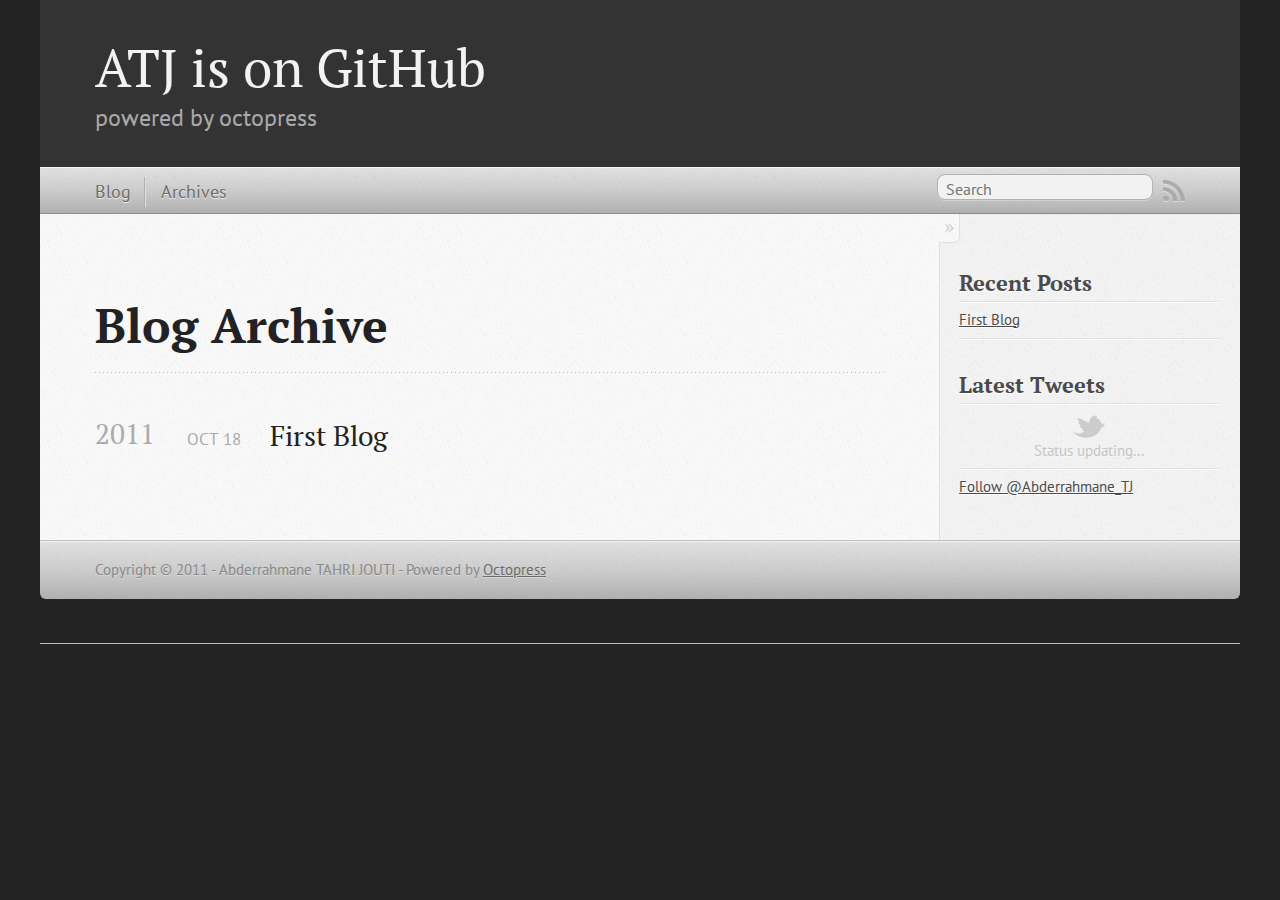
<file: blog/archives/index.html>
<!DOCTYPE html>
<!--[if IEMobile 7 ]><html class="no-js iem7"><![endif]-->
<!--[if lt IE 9]><html class="no-js lte-ie8"><![endif]-->
<!--[if (gt IE 8)|(gt IEMobile 7)|!(IEMobile)|!(IE)]><!--><html class="no-js" lang="en"><!--<![endif]-->
<head>
  <meta charset="utf-8">
  <title>Blog Archive - ATJ is on GitHub</title>
  <meta name="author" content="Abderrahmane TAHRI JOUTI">

  
  <meta name="description" content="        Blog Archive              2011  First BlogOct 18 2011          Recent Posts                    First Blog              Latest Tweets      S...">
  

  <!-- http://t.co/dKP3o1e -->
  <meta name="HandheldFriendly" content="True">
  <meta name="MobileOptimized" content="320">
  <meta name="viewport" content="width=device-width, initial-scale=1">

  
  <link rel="canonical" href="abderrahmane-tj.github.com/blog/archives/">
  <link href="/favicon.png" rel="icon">
  <link href="/stylesheets/screen.css" media="screen, projection" rel="stylesheet" type="text/css">
  <script src="/javascripts/modernizr-2.0.js"></script>
  <script src="/javascripts/ender.js"></script>
  <script src="/javascripts/octopress.js" type="text/javascript"></script>
  <link href="/atom.xml" rel="alternate" title="ATJ is on GitHub" type="application/atom+xml">
  <!--Fonts from Google"s Web font directory at http://google.com/webfonts -->
<link href="http://fonts.googleapis.com/css?family=PT+Serif:regular,italic,bold,bolditalic" rel="stylesheet" type="text/css">
<link href="http://fonts.googleapis.com/css?family=PT+Sans:regular,italic,bold,bolditalic" rel="stylesheet" type="text/css">

  

</head>

<body   >
  <header role="banner"><hgroup>
  <h1><a href="/">ATJ is on GitHub</a></h1>
  
    <h2>powered by octopress</h2>
  
</hgroup>

</header>
  <nav role="navigation"><ul class="subscription" data-subscription="rss">
  <li><a href="/atom.xml" rel="subscribe-rss" title="subscribe via RSS">RSS</a></li>
  
</ul>
<form action="http://google.com/search" method="get">
  <fieldset role="search">
    <input type="hidden" name="q" value="site:abderrahmane-tj.github.com" />
    <input class="search" type="text" name="q" results="0" placeholder="Search"/>
  </fieldset>
</form>
<ul class="main-navigation">
  <li><a href="/">Blog</a></li>
  <li><a href="/blog/archives">Archives</a></li>
</ul>

</nav>
  <div id="main">
    <div id="content">
      <div>
<article role="article">
  
  <header>
    <h1 class="entry-title">Blog Archive</h1>
    
  </header>
  
  <div id="blog-archives">



  
  <h2>2011</h2>

<article>
  
<h1><a href="/blog/2011/10/18/first-blog/">First Blog</a></h1>
<time datetime="2011-10-18T02:12:00+00:00" pubdate><span class='month'>Oct</span> <span class='day'>18</span> <span class='year'>2011</span></time>


</article>

</div>

  
</article>

</div>

<aside class="sidebar">
  
    <section>
  <h1>Recent Posts</h1>
  <ul id="recent_posts">
    
      <li class="post">
        <a href="/blog/2011/10/18/first-blog/">First Blog</a>
      </li>
    
  </ul>
</section>


<section>
  <h1>Latest Tweets</h1>
  <ul id="tweets">
    <li class="loading">Status updating...</li>
  </ul>
  <script type="text/javascript">
    $.domReady(function(){
      getTwitterFeed("Abderrahmane_TJ", 4, false);
    });
  </script>
  <script src="/javascripts/twitter.js" type="text/javascript"> </script>
  
    <a href="http://twitter.com/Abderrahmane_TJ" class="twitter-follow-button" data-width="208px" data-show-count="false">Follow @Abderrahmane_TJ</a>
  
</section>





  
</aside>


    </div>
  </div>
  <footer role="contentinfo"><p>
  Copyright &copy; 2011 - Abderrahmane TAHRI JOUTI -
  <span class="credit">Powered by <a href="http://octopress.org">Octopress</a></span>
</p>

</footer>
  


<div id="fb-root"></div>
<script>(function(d, s, id) {
  var js, fjs = d.getElementsByTagName(s)[0];
  if (d.getElementById(id)) {return;}
  js = d.createElement(s); js.id = id;
  js.src = "//connect.facebook.net/en_US/all.js#appId=212934732101925&xfbml=1";
  fjs.parentNode.insertBefore(js, fjs);
}(document, 'script', 'facebook-jssdk'));</script>




  <script type="text/javascript">
    (function(){
      var twitterWidgets = document.createElement('script');
      twitterWidgets.type = 'text/javascript';
      twitterWidgets.async = true;
      twitterWidgets.src = 'http://platform.twitter.com/widgets.js';
      document.getElementsByTagName('head')[0].appendChild(twitterWidgets);
    })();
  </script>





</body>
</html>
</file>
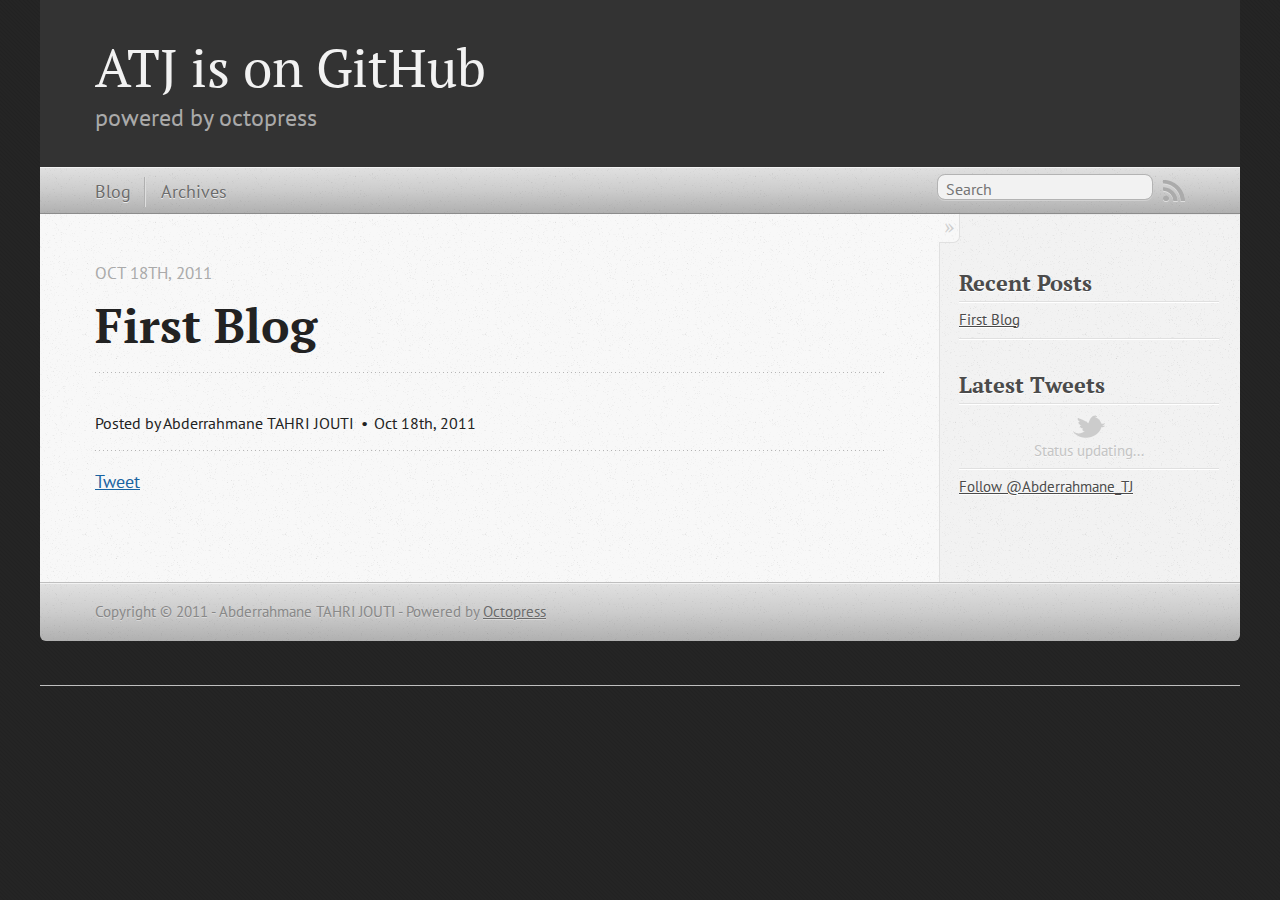
<file: blog/2011/10/18/first-blog/index.html>
<!DOCTYPE html>
<!--[if IEMobile 7 ]><html class="no-js iem7"><![endif]-->
<!--[if lt IE 9]><html class="no-js lte-ie8"><![endif]-->
<!--[if (gt IE 8)|(gt IEMobile 7)|!(IEMobile)|!(IE)]><!--><html class="no-js" lang="en"><!--<![endif]-->
<head>
  <meta charset="utf-8">
  <title>First Blog - ATJ is on GitHub</title>
  <meta name="author" content="Abderrahmane TAHRI JOUTI">

  
  <meta name="description" content="">
  

  <!-- http://t.co/dKP3o1e -->
  <meta name="HandheldFriendly" content="True">
  <meta name="MobileOptimized" content="320">
  <meta name="viewport" content="width=device-width, initial-scale=1">

  
  <link rel="canonical" href="abderrahmane-tj.github.com/blog/2011/10/18/first-blog/">
  <link href="/favicon.png" rel="icon">
  <link href="/stylesheets/screen.css" media="screen, projection" rel="stylesheet" type="text/css">
  <script src="/javascripts/modernizr-2.0.js"></script>
  <script src="/javascripts/ender.js"></script>
  <script src="/javascripts/octopress.js" type="text/javascript"></script>
  <link href="/atom.xml" rel="alternate" title="ATJ is on GitHub" type="application/atom+xml">
  <!--Fonts from Google"s Web font directory at http://google.com/webfonts -->
<link href="http://fonts.googleapis.com/css?family=PT+Serif:regular,italic,bold,bolditalic" rel="stylesheet" type="text/css">
<link href="http://fonts.googleapis.com/css?family=PT+Sans:regular,italic,bold,bolditalic" rel="stylesheet" type="text/css">

  

</head>

<body   >
  <header role="banner"><hgroup>
  <h1><a href="/">ATJ is on GitHub</a></h1>
  
    <h2>powered by octopress</h2>
  
</hgroup>

</header>
  <nav role="navigation"><ul class="subscription" data-subscription="rss">
  <li><a href="/atom.xml" rel="subscribe-rss" title="subscribe via RSS">RSS</a></li>
  
</ul>
<form action="http://google.com/search" method="get">
  <fieldset role="search">
    <input type="hidden" name="q" value="site:abderrahmane-tj.github.com" />
    <input class="search" type="text" name="q" results="0" placeholder="Search"/>
  </fieldset>
</form>
<ul class="main-navigation">
  <li><a href="/">Blog</a></li>
  <li><a href="/blog/archives">Archives</a></li>
</ul>

</nav>
  <div id="main">
    <div id="content">
      <div>
<article class="hentry" role="article">
  
  <header>
    
      <h1 class="entry-title">First Blog</h1>
    
    
      <p class="meta">
        





  



<time datetime="2011-10-18T02:12:00+00:00" pubdate  data-updated="true" >Oct 18<span>th</span>, 2011</time>
        
      </p>
    
  </header>


<div class="entry-content">
</div>


  <footer>
    <p class="meta">
      
  

<span class="byline author vcard">Posted by <span class="fn">Abderrahmane TAHRI JOUTI</span></span>

      





  



<time datetime="2011-10-18T02:12:00+00:00" pubdate  data-updated="true" >Oct 18<span>th</span>, 2011</time>
      


    </p>
    
      <div class="sharing">
  
  <a href="http://twitter.com/share" class="twitter-share-button" data-url="abderrahmane-tj.github.com/blog/2011/10/18/first-blog/" data-via="Abderrahmane_TJ" data-counturl="abderrahmane-tj.github.com/blog/2011/10/18/first-blog/" >Tweet</a>
  
  
  
</div>

    
    <p class="meta">
      
      
    </p>
  </footer>
</article>

</div>

<aside class="sidebar">
  
    <section>
  <h1>Recent Posts</h1>
  <ul id="recent_posts">
    
      <li class="post">
        <a href="/blog/2011/10/18/first-blog/">First Blog</a>
      </li>
    
  </ul>
</section>


<section>
  <h1>Latest Tweets</h1>
  <ul id="tweets">
    <li class="loading">Status updating...</li>
  </ul>
  <script type="text/javascript">
    $.domReady(function(){
      getTwitterFeed("Abderrahmane_TJ", 4, false);
    });
  </script>
  <script src="/javascripts/twitter.js" type="text/javascript"> </script>
  
    <a href="http://twitter.com/Abderrahmane_TJ" class="twitter-follow-button" data-width="208px" data-show-count="false">Follow @Abderrahmane_TJ</a>
  
</section>





  
</aside>


    </div>
  </div>
  <footer role="contentinfo"><p>
  Copyright &copy; 2011 - Abderrahmane TAHRI JOUTI -
  <span class="credit">Powered by <a href="http://octopress.org">Octopress</a></span>
</p>

</footer>
  


<div id="fb-root"></div>
<script>(function(d, s, id) {
  var js, fjs = d.getElementsByTagName(s)[0];
  if (d.getElementById(id)) {return;}
  js = d.createElement(s); js.id = id;
  js.src = "//connect.facebook.net/en_US/all.js#appId=212934732101925&xfbml=1";
  fjs.parentNode.insertBefore(js, fjs);
}(document, 'script', 'facebook-jssdk'));</script>




  <script type="text/javascript">
    (function(){
      var twitterWidgets = document.createElement('script');
      twitterWidgets.type = 'text/javascript';
      twitterWidgets.async = true;
      twitterWidgets.src = 'http://platform.twitter.com/widgets.js';
      document.getElementsByTagName('head')[0].appendChild(twitterWidgets);
    })();
  </script>





</body>
</html>
</file>
<file: stylesheets/screen.css>
html,body,div,span,applet,object,iframe,h1,h2,h3,h4,h5,h6,p,blockquote,pre,a,abbr,acronym,address,big,cite,code,del,dfn,em,img,ins,kbd,q,s,samp,small,strike,strong,sub,sup,tt,var,b,u,i,center,dl,dt,dd,ol,ul,li,fieldset,form,label,legend,table,caption,tbody,tfoot,thead,tr,th,td,article,aside,canvas,details,embed,figure,figcaption,footer,header,hgroup,menu,nav,output,ruby,section,summary,time,mark,audio,video{margin:0;padding:0;border:0;font-size:100%;font:inherit;vertical-align:baseline}body{line-height:1}ol,ul{list-style:none}table{border-collapse:collapse;border-spacing:0}caption,th,td{text-align:left;font-weight:normal;vertical-align:middle}q,blockquote{quotes:none}q:before,q:after,blockquote:before,blockquote:after{content:"";content:none}a img{border:none}article,aside,details,figcaption,figure,footer,header,hgroup,menu,nav,section,summary{display:block}article,aside,details,figcaption,figure,footer,header,hgroup,menu,nav,section,summary{display:block}a{color:#1863a1}a:visited{color:#751590}a:focus{color:#0181eb}a:hover{color:#0181eb}a:active{color:#01579f}aside.sidebar a{color:#1863a1}aside.sidebar a:focus{color:#0181eb}aside.sidebar a:hover{color:#0181eb}aside.sidebar a:active{color:#01579f}a{-moz-transition:color 0.3s;-webkit-transition:color 0.3s;-o-transition:color 0.3s;transition:color 0.3s}html{background:#252525 url('/images/line-tile.png?1318903163') top left}body > div{background:#f2f2f2 url('/images/noise.png?1318903163') top left;border-bottom:1px solid #bfbfbf}body > div > div{background:#f8f8f8 url('/images/noise.png?1318903163') top left;border-right:1px solid #e0e0e0}.heading,body > header h1,h1,h2,h3,h4,h5,h6{font-family:"PT Serif", "Georgia", "Helvetica Neue", Arial, sans-serif}.sans,body > header h2,body > nav form .search,body > nav a,article header p.meta,article > footer,#content .blog-index footer,html .gist .gist-file .gist-meta,#blog-archives a.category,#blog-archives time,aside.sidebar section,body > footer{font-family:"PT Sans", "Helvetica Neue", Arial, sans-serif}.serif,body,#content .blog-index a[rel=full-article]{font-family:"PT Serif", Georgia, Times, "Times New Roman", serif}.mono,pre,code,tt,p code,li code{font-family:Menlo, Monaco, "Andale Mono", "lucida console", "Courier New", monospace}body > header h1{font-size:2.2em;font-weight:normal;line-height:1.2em;margin-bottom:0.6667em}body{line-height:1.5em;color:#222}h1{font-size:2.2em;line-height:1.2em}@media only screen and (min-width: 992px){body{font-size:1.15em}h1{font-size:2.6em;line-height:1.2em}}h1,h2,h3,h4,h5,h6{text-rendering:optimizelegibility;margin-bottom:1em;font-weight:bold}h2,section h1{font-size:1.5em}h3,section h2,section section h1{font-size:1.3em}h4,section h3,section section h2,section section section h1{font-size:1em}h5,section h4,section section h3{font-size:.9em}h6,section h5,section section h4,section section section h3{font-size:.8em}p,blockquote,ul,ol{margin-bottom:1.5em}ul{list-style-type:disc}ul ul{list-style-type:circle}ul ul ul{list-style-type:square}ol{list-style-type:decimal}ol ol{list-style-type:lower-alpha}ol ol ol{list-style-type:lower-roman}ul,ul ul,ul ol,ol,ol ul,ol ol{margin-left:1.3em}strong{font-weight:bold}em{font-style:italic}sup,sub{font-size:0.8em;position:relative;display:inline-block}sup{top:-0.5em}sub{bottom:-0.5em}q{font-style:italic}q:before{content:"\201C"}q:after{content:"\201D"}em,dfn{font-style:italic}strong,dfn{font-weight:bold}del,s{text-decoration:line-through}abbr,acronym{border-bottom:1px dotted;cursor:help}sub,sup{line-height:0}hr{margin-bottom:0.2em}small{font-size:.8em}big{font-size:1.2em}blockquote{font-style:italic;position:relative;font-size:1.2em;line-height:1.5em;padding-left:1em;border-left:4px solid rgba(170,170,170,0.5)}blockquote cite{font-style:italic}blockquote cite a{color:#aaa !important;word-wrap:break-word}blockquote cite:before{content:'\2014';padding-right:.3em;padding-left:.3em;color:#aaa}@media only screen and (min-width: 992px){blockquote{padding-left:1.5em;border-left-width:4px}}.pullquote-right:before,.pullquote-left:before{padding:0;border:none;content:attr(data-pullquote);float:right;width:45%;margin:.5em 0 1em 1.5em;position:relative;top:7px;font-size:1.4em;line-height:1.45em}.pullquote-left:before{float:left;margin:.5em 1.5em 1em 0}.force-wrap,article a,aside.sidebar a{white-space:-moz-pre-wrap;white-space:-pre-wrap;white-space:-o-pre-wrap;white-space:pre-wrap;word-wrap:break-word}.group,body > header,body > nav,body > footer,body #content > article,body #content > div > article,body #content > div > section,body div.pagination,aside.sidebar,#main,#content,.collapse-sidebar aside.sidebar{*zoom:1}.group:after,body > header:after,body > nav:after,body > footer:after,body #content > article:after,body #content > div > article:after,body #content > div > section:after,body div.pagination:after,aside.sidebar:after,#main:after,#content:after,.collapse-sidebar aside.sidebar:after{content:"";display:table;clear:both}body{-webkit-text-size-adjust:none;max-width:1200px;position:relative;margin:0 auto}body > header,body > nav,body > footer,body #content > article,body #content > div > article,body #content > div > section{padding-left:18px;padding-right:18px}@media only screen and (min-width: 480px){body > header,body > nav,body > footer,body #content > article,body #content > div > article,body #content > div > section{padding-left:25px;padding-right:25px}}@media only screen and (min-width: 768px){body > header,body > nav,body > footer,body #content > article,body #content > div > article,body #content > div > section{padding-left:35px;padding-right:35px}}@media only screen and (min-width: 992px){body > header,body > nav,body > footer,body #content > article,body #content > div > article,body #content > div > section{padding-left:55px;padding-right:55px}}body div.pagination{margin-left:18px;margin-right:18px}@media only screen and (min-width: 480px){body div.pagination{margin-left:25px;margin-right:25px}}@media only screen and (min-width: 768px){body div.pagination{margin-left:35px;margin-right:35px}}@media only screen and (min-width: 992px){body div.pagination{margin-left:55px;margin-right:55px}}body > header{font-size:1em;padding-top:1.5em;padding-bottom:1.5em}#content > div,#content > article{width:100%}aside.sidebar{float:none;padding:0 18px 1px;background-color:#f7f7f7;border-top:1px solid #e0e0e0}.flex-content,article img,article video,article .flash-video,aside.sidebar img{max-width:100%;height:auto}.basic-alignment.left,article img.left,article video.left,article .left.flash-video,aside.sidebar img.left{float:left;margin-right:1.5em}.basic-alignment.right,article img.right,article video.right,article .right.flash-video,aside.sidebar img.right{float:right;margin-left:1.5em}.basic-alignment.center,article img.center,article video.center,article .center.flash-video,aside.sidebar img.center{display:block;margin:0 auto 1.5em}.basic-alignment.left,article img.left,article video.left,article .left.flash-video,aside.sidebar img.left,.basic-alignment.right,article img.right,article video.right,article .right.flash-video,aside.sidebar img.right{margin-bottom:.8em}.toggle-sidebar,.no-sidebar .toggle-sidebar{display:none}@media only screen and (min-width: 750px){body.sidebar-footer aside.sidebar{float:none;width:auto;clear:left;margin:0;padding:0 35px 1px;background-color:#f7f7f7;border-top:1px solid #eaeaea}body.sidebar-footer aside.sidebar section.odd,body.sidebar-footer aside.sidebar section.even{float:left;width:48%}body.sidebar-footer aside.sidebar section.odd{margin-left:0}body.sidebar-footer aside.sidebar section.even{margin-left:4%}body.sidebar-footer aside.sidebar.thirds section{width:30%;margin-left:5%}body.sidebar-footer aside.sidebar.thirds section.first{margin-left:0;clear:both}}body.sidebar-footer #content{margin-right:0px}body.sidebar-footer .toggle-sidebar{display:none}@media only screen and (min-width: 550px){body > header{font-size:1em}}@media only screen and (min-width: 750px){aside.sidebar{float:none;width:auto;clear:left;margin:0;padding:0 35px 1px;background-color:#f7f7f7;border-top:1px solid #eaeaea}aside.sidebar section.odd,aside.sidebar section.even{float:left;width:48%}aside.sidebar section.odd{margin-left:0}aside.sidebar section.even{margin-left:4%}aside.sidebar.thirds section{width:30%;margin-left:5%}aside.sidebar.thirds section.first{margin-left:0;clear:both}}@media only screen and (min-width: 768px){body{-webkit-text-size-adjust:auto}body > header{font-size:1.2em}#main{padding:0;margin:0 auto}#content{margin-right:240px;position:relative}.no-sidebar #content{margin-right:0;border-right:0}.collapse-sidebar #content{margin-right:20px}#content > div,#content > article{padding-top:17.5px;padding-bottom:17.5px;float:left}aside.sidebar{width:210px;padding:0 15px 15px;background:none;clear:none;float:left;margin:0 -100% 0 0}aside.sidebar section{width:auto;margin-left:0}aside.sidebar section.odd,aside.sidebar section.even{float:none;width:auto;margin-left:0}.collapse-sidebar aside.sidebar{float:none;width:auto;clear:left;margin:0;padding:0 35px 1px;background-color:#f7f7f7;border-top:1px solid #eaeaea}.collapse-sidebar aside.sidebar section.odd,.collapse-sidebar aside.sidebar section.even{float:left;width:48%}.collapse-sidebar aside.sidebar section.odd{margin-left:0}.collapse-sidebar aside.sidebar section.even{margin-left:4%}.collapse-sidebar aside.sidebar.thirds section{width:30%;margin-left:5%}.collapse-sidebar aside.sidebar.thirds section.first{margin-left:0;clear:both}}@media only screen and (min-width: 992px){body > header{font-size:1.3em}#content{margin-right:300px}#content > div,#content > article{padding-top:27.5px;padding-bottom:27.5px}aside.sidebar{width:260px;padding:1.2em 20px 20px}.collapse-sidebar aside.sidebar{padding-left:55px;padding-right:55px}}@media only screen and (min-width: 768px){ul,ol{margin-left:0}}body > header{background:#333}body > header h1{display:inline-block;margin:0}body > header h1 a,body > header h1 a:visited,body > header h1 a:hover{color:#f2f2f2;text-decoration:none}body > header h2{margin:.2em 0 0;font-size:1em;color:#aaa;font-weight:normal}body > nav{position:relative;background-color:#ccc;background:url('/images/noise.png?1318903163'),-webkit-gradient(linear, 50% 0%, 50% 100%, color-stop(0%, #e0e0e0), color-stop(50%, #cccccc), color-stop(100%, #b0b0b0));background:url('/images/noise.png?1318903163'),-webkit-linear-gradient(#e0e0e0,#cccccc,#b0b0b0);background:url('/images/noise.png?1318903163'),-moz-linear-gradient(#e0e0e0,#cccccc,#b0b0b0);background:url('/images/noise.png?1318903163'),-o-linear-gradient(#e0e0e0,#cccccc,#b0b0b0);background:url('/images/noise.png?1318903163'),-ms-linear-gradient(#e0e0e0,#cccccc,#b0b0b0);background:url('/images/noise.png?1318903163'),linear-gradient(#e0e0e0,#cccccc,#b0b0b0);border-top:1px solid #f2f2f2;border-bottom:1px solid #8c8c8c;padding-top:.35em;padding-bottom:.35em}body > nav form{-moz-background-clip:padding;-webkit-background-clip:padding;-o-background-clip:padding-box;-ms-background-clip:padding-box;-khtml-background-clip:padding-box;background-clip:padding-box;margin:0;padding:0}body > nav form .search{padding:.3em .5em 0;font-size:.85em;line-height:1.1em;width:95%;-moz-border-radius:0.5em;-webkit-border-radius:0.5em;-o-border-radius:0.5em;-ms-border-radius:0.5em;-khtml-border-radius:0.5em;border-radius:0.5em;-moz-background-clip:padding;-webkit-background-clip:padding;-o-background-clip:padding-box;-ms-background-clip:padding-box;-khtml-background-clip:padding-box;background-clip:padding-box;-moz-box-shadow:#d1d1d1 0 1px;-webkit-box-shadow:#d1d1d1 0 1px;-o-box-shadow:#d1d1d1 0 1px;box-shadow:#d1d1d1 0 1px;background-color:#f2f2f2;border:1px solid #b3b3b3;color:#888}body > nav form .search:focus{color:#444;border-color:#80b1df;-moz-box-shadow:#80b1df 0 0 4px,#80b1df 0 0 3px inset;-webkit-box-shadow:#80b1df 0 0 4px,#80b1df 0 0 3px inset;-o-box-shadow:#80b1df 0 0 4px,#80b1df 0 0 3px inset;box-shadow:#80b1df 0 0 4px,#80b1df 0 0 3px inset;background-color:#fff;outline:none}body > nav fieldset[role=search]{float:right;width:48%}body > nav fieldset.mobile-nav{float:left;width:48%}body > nav fieldset.mobile-nav select{width:100%;font-size:.8em;border:1px solid #888}body > nav ul{display:none}@media only screen and (min-width: 550px){body > nav{font-size:.9em}body > nav ul{margin:0;padding:0;border:0;overflow:hidden;*zoom:1;float:left;display:block;padding-top:.15em}body > nav ul li{list-style-image:none;list-style-type:none;margin-left:0px;white-space:nowrap;display:inline;float:left;padding-left:0;padding-right:0}body > nav ul li:first-child,body > nav ul li.first{padding-left:0}body > nav ul li:last-child{padding-right:0}body > nav ul li.last{padding-right:0}body > nav ul.subscription{margin-left:.8em;float:right}body > nav ul.subscription li:last-child a{padding-right:0}body > nav ul li{margin:0}body > nav a{color:#6b6b6b;text-shadow:#ebebeb 0 1px;float:left;text-decoration:none;font-size:1.1em;padding:.1em 0;line-height:1.5em}body > nav a:visited{color:#6b6b6b}body > nav a:hover{color:#2b2b2b}body > nav li + li{border-left:1px solid #b0b0b0;margin-left:.8em}body > nav li + li a{padding-left:.8em;border-left:1px solid #dedede}body > nav form{float:right;text-align:left;padding-left:.8em;width:175px}body > nav form .search{width:93%;font-size:.95em;line-height:1.2em}body > nav ul[data-subscription$=email] + form{width:97px}body > nav ul[data-subscription$=email] + form .search{width:91%}body > nav fieldset.mobile-nav{display:none}body > nav fieldset[role=search]{width:99%}}@media only screen and (min-width: 992px){body > nav form{width:215px}body > nav ul[data-subscription$=email] + form{width:147px}}.no-placeholder body > nav .search{background:#f2f2f2 url('/images/search.png?1318903163') 0.3em 0.25em no-repeat;text-indent:1.3em}@media only screen and (min-width: 550px){.maskImage body > nav ul[data-subscription$=email] + form{width:123px}}@media only screen and (min-width: 992px){.maskImage body > nav ul[data-subscription$=email] + form{width:173px}}.maskImage ul.subscription{position:relative;top:.2em}.maskImage ul.subscription li,.maskImage ul.subscription a{border:0;padding:0}.maskImage a[rel=subscribe-rss]{position:relative;top:0px;text-indent:-999999em;background-color:#dedede;border:0;padding:0}.maskImage a[rel=subscribe-rss],.maskImage a[rel=subscribe-rss]:after{-moz-mask-image:url('/images/rss.png?1318903163');-webkit-mask-image:url('/images/rss.png?1318903163');-o-mask-image:url('/images/rss.png?1318903163');-ms-mask-image:url('/images/rss.png?1318903163');-khtml-mask-image:url('/images/rss.png?1318903163');mask-image:url('/images/rss.png?1318903163');-moz-mask-repeat:no-repeat;-webkit-mask-repeat:no-repeat;-o-mask-repeat:no-repeat;-ms-mask-repeat:no-repeat;-khtml-mask-repeat:no-repeat;mask-repeat:no-repeat;width:22px;height:22px}.maskImage a[rel=subscribe-rss]:after{content:"";position:absolute;top:-1px;left:0;background-color:#ababab}.maskImage a[rel=subscribe-rss]:hover:after{background-color:#9e9e9e}.maskImage a[rel=subscribe-email]{position:relative;top:0px;text-indent:-999999em;background-color:#dedede;border:0;padding:0}.maskImage a[rel=subscribe-email],.maskImage a[rel=subscribe-email]:after{-moz-mask-image:url('/images/email.png?1318903163');-webkit-mask-image:url('/images/email.png?1318903163');-o-mask-image:url('/images/email.png?1318903163');-ms-mask-image:url('/images/email.png?1318903163');-khtml-mask-image:url('/images/email.png?1318903163');mask-image:url('/images/email.png?1318903163');-moz-mask-repeat:no-repeat;-webkit-mask-repeat:no-repeat;-o-mask-repeat:no-repeat;-ms-mask-repeat:no-repeat;-khtml-mask-repeat:no-repeat;mask-repeat:no-repeat;width:28px;height:22px}.maskImage a[rel=subscribe-email]:after{content:"";position:absolute;top:-1px;left:0;background-color:#ababab}.maskImage a[rel=subscribe-email]:hover:after{background-color:#9e9e9e}article{overflow:hidden;padding-top:1em}article header{position:relative;padding-top:2em;padding-bottom:1em;margin-bottom:1em;background:url('[data-uri]') bottom left repeat-x}article header h1{margin:0}article header h1 a{text-decoration:none}article header h1 a:hover{text-decoration:underline}article header p{font-size:.9em;color:#aaa;margin:0}article header p.meta{text-transform:uppercase;position:absolute;top:0}@media only screen and (min-width: 768px){article header{margin-bottom:1.5em;padding-bottom:1em;background:url('[data-uri]') bottom left repeat-x}}article h2{padding-top:0.8em;background:url('[data-uri]') top left repeat-x}.entry-content article h2:first-child,article header + h2{padding-top:0}article h2:first-child,article header + h2{background:none}article .feature{padding-top:.5em;margin-bottom:1em;padding-bottom:1em;background:url('[data-uri]') bottom left repeat-x;font-size:2.0em;font-style:italic;line-height:1.3em}article img,article video,article .flash-video{-moz-border-radius:0.3em;-webkit-border-radius:0.3em;-o-border-radius:0.3em;-ms-border-radius:0.3em;-khtml-border-radius:0.3em;border-radius:0.3em;-moz-box-shadow:rgba(0,0,0,0.15) 0 1px 4px;-webkit-box-shadow:rgba(0,0,0,0.15) 0 1px 4px;-o-box-shadow:rgba(0,0,0,0.15) 0 1px 4px;box-shadow:rgba(0,0,0,0.15) 0 1px 4px;-moz-box-sizing:border-box;-webkit-box-sizing:border-box;-ms-box-sizing:border-box;box-sizing:border-box;border:white 0.5em solid}article video,article .flash-video{margin:0 auto 1.5em}article video{display:block;width:100%}article .flash-video > div{position:relative;display:block;padding-bottom:56.25%;padding-top:1px;height:0;overflow:hidden}article .flash-video > div iframe,article .flash-video > div object,article .flash-video > div embed{position:absolute;top:0;left:0;width:100%;height:100%}article > footer{padding-bottom:2.5em;margin-top:2em}article > footer p.meta{margin-bottom:.8em;font-size:.85em;clear:both;overflow:hidden}.blog-index article + article{background:url('[data-uri]') top left repeat-x}#content .blog-index{padding-top:0;padding-bottom:0}#content .blog-index article{padding-top:2em}#content .blog-index article header{background:none;padding-bottom:0}#content .blog-index article h1{font-size:2.2em}#content .blog-index article h1 a{color:inherit}#content .blog-index article h1 a:hover{color:#0181eb}#content .blog-index a[rel=full-article]{background:#ebebeb;display:inline-block;padding:.4em .8em;margin-right:.5em;text-decoration:none;color:#666;-moz-transition:background-color 0.5s;-webkit-transition:background-color 0.5s;-o-transition:background-color 0.5s;transition:background-color 0.5s}#content .blog-index a[rel=full-article]:hover{background:#0181eb;text-shadow:none;color:#f8f8f8}#content .blog-index footer{margin-top:1em}.separator,article > footer .byline + time:before,article > footer time + time:before,article > footer .comments:before,article > footer .byline ~ .categories:before{content:"\2022 ";padding:0 .4em 0 .2em;display:inline-block}#content div.pagination{text-align:center;font-size:.95em;position:relative;background:url('[data-uri]') top left repeat-x;padding-top:1.5em;padding-bottom:1.5em}#content div.pagination a{text-decoration:none;color:#aaa}#content div.pagination a.prev{position:absolute;left:0}#content div.pagination a.next{position:absolute;right:0}#content div.pagination a:hover{color:#0181eb}#content div.pagination a[href*=archive]:before,#content div.pagination a[href*=archive]:after{content:'\2014';padding:0 .3em}p.meta + .sharing{padding-top:1em;padding-left:0;background:url('[data-uri]') top left repeat-x}.highlight,html .gist .gist-file .gist-syntax .gist-highlight{border:1px solid #05232b !important}.highlight table td.code,html .gist .gist-file .gist-syntax .gist-highlight table td.code{width:100%}.highlight .line-numbers,html .gist .gist-file .gist-syntax .gist-highlight .line-numbers{text-align:right;font-size:13px;line-height:1.45em;background:#073642 url('/images/noise.png?1318903163') top left !important;border-right:1px solid #00232c !important;-moz-box-shadow:#083e4b -1px 0 inset;-webkit-box-shadow:#083e4b -1px 0 inset;-o-box-shadow:#083e4b -1px 0 inset;box-shadow:#083e4b -1px 0 inset;text-shadow:#021014 0 -1px;padding:.8em !important;-moz-border-radius:0;-webkit-border-radius:0;-o-border-radius:0;-ms-border-radius:0;-khtml-border-radius:0;border-radius:0}.highlight .line-numbers span,html .gist .gist-file .gist-syntax .gist-highlight .line-numbers span{color:#586e75 !important}figure.code,.gist-file,pre{-moz-box-shadow:rgba(0,0,0,0.06) 0 0 10px;-webkit-box-shadow:rgba(0,0,0,0.06) 0 0 10px;-o-box-shadow:rgba(0,0,0,0.06) 0 0 10px;box-shadow:rgba(0,0,0,0.06) 0 0 10px}figure.code .highlight pre,.gist-file .highlight pre,pre .highlight pre{-moz-box-shadow:none;-webkit-box-shadow:none;-o-box-shadow:none;box-shadow:none}html .gist .gist-file{margin-bottom:1.8em;position:relative;border:none;padding-top:26px !important}html .gist .gist-file .gist-syntax{border-bottom:0 !important;background:none !important}html .gist .gist-file .gist-syntax .gist-highlight{background:#002b36 !important}html .gist .gist-file .gist-meta{padding:.6em 0.8em;border:1px solid #083e4b !important;color:#586e75;font-size:.7em !important;background:#073642 url('/images/noise.png?1318903163') top left;line-height:1.5em}html .gist .gist-file .gist-meta a{color:#75878b !important;text-decoration:none}html .gist .gist-file .gist-meta a:hover{text-decoration:underline}html .gist .gist-file .gist-meta a:hover{color:#93a1a1 !important}html .gist .gist-file .gist-meta a[href*='#file']{position:absolute;top:0;left:0;right:-10px;color:#474747 !important}html .gist .gist-file .gist-meta a[href*='#file']:hover{color:#1863a1 !important}html .gist .gist-file .gist-meta a[href*=raw]{top:.4em}pre{background:#002b36 url('/images/noise.png?1318903163') top left;-moz-border-radius:0.4em;-webkit-border-radius:0.4em;-o-border-radius:0.4em;-ms-border-radius:0.4em;-khtml-border-radius:0.4em;border-radius:0.4em;border:1px solid #05232b;line-height:1.45em;font-size:13px;margin-bottom:2.1em;padding:.8em 1em;color:#93a1a1;overflow:auto}h3.filename + pre{-moz-border-radius-topleft:0px;-webkit-border-top-left-radius:0px;-o-border-top-left-radius:0px;-ms-border-top-left-radius:0px;-khtml-border-top-left-radius:0px;border-top-left-radius:0px;-moz-border-radius-topright:0px;-webkit-border-top-right-radius:0px;-o-border-top-right-radius:0px;-ms-border-top-right-radius:0px;-khtml-border-top-right-radius:0px;border-top-right-radius:0px}p code,li code{display:inline-block;white-space:no-wrap;background:#fff;font-size:.8em;line-height:1.5em;color:#555;border:1px solid #ddd;-moz-border-radius:0.4em;-webkit-border-radius:0.4em;-o-border-radius:0.4em;-ms-border-radius:0.4em;-khtml-border-radius:0.4em;border-radius:0.4em;padding:0 .3em;margin:-1px 0}p pre code,li pre code{font-size:1em !important;background:none;border:none}.pre-code,html .gist .gist-file .gist-syntax .gist-highlight pre,.highlight code{font-family:Menlo,Monaco,"Andale Mono","lucida console","Courier New",monospace !important;overflow:scroll;overflow-y:hidden;display:block;padding:.8em !important;overflow-x:auto;line-height:1.45em;background:#002b36 url('/images/noise.png?1318903163') top left !important;color:#93a1a1 !important}.pre-code *::-moz-selection,html .gist .gist-file .gist-syntax .gist-highlight pre *::-moz-selection,.highlight code *::-moz-selection{background:#386774;color:inherit;text-shadow:#002b36 0 1px}.pre-code *::-webkit-selection,html .gist .gist-file .gist-syntax .gist-highlight pre *::-webkit-selection,.highlight code *::-webkit-selection{background:#386774;color:inherit;text-shadow:#002b36 0 1px}.pre-code *::selection,html .gist .gist-file .gist-syntax .gist-highlight pre *::selection,.highlight code *::selection{background:#386774;color:inherit;text-shadow:#002b36 0 1px}.pre-code span,html .gist .gist-file .gist-syntax .gist-highlight pre span,.highlight code span{color:#93a1a1 !important}.pre-code span,html .gist .gist-file .gist-syntax .gist-highlight pre span,.highlight code span{font-style:normal !important;font-weight:normal !important}.pre-code .c,html .gist .gist-file .gist-syntax .gist-highlight pre .c,.highlight code .c{color:#586e75 !important;font-style:italic !important}.pre-code .cm,html .gist .gist-file .gist-syntax .gist-highlight pre .cm,.highlight code .cm{color:#586e75 !important;font-style:italic !important}.pre-code .cp,html .gist .gist-file .gist-syntax .gist-highlight pre .cp,.highlight code .cp{color:#586e75 !important;font-style:italic !important}.pre-code .c1,html .gist .gist-file .gist-syntax .gist-highlight pre .c1,.highlight code .c1{color:#586e75 !important;font-style:italic !important}.pre-code .cs,html .gist .gist-file .gist-syntax .gist-highlight pre .cs,.highlight code .cs{color:#586e75 !important;font-weight:bold !important;font-style:italic !important}.pre-code .err,html .gist .gist-file .gist-syntax .gist-highlight pre .err,.highlight code .err{color:#dc322f !important;background:none !important}.pre-code .k,html .gist .gist-file .gist-syntax .gist-highlight pre .k,.highlight code .k{color:#cb4b16 !important}.pre-code .o,html .gist .gist-file .gist-syntax .gist-highlight pre .o,.highlight code .o{color:#93a1a1 !important;font-weight:bold !important}.pre-code .p,html .gist .gist-file .gist-syntax .gist-highlight pre .p,.highlight code .p{color:#93a1a1 !important}.pre-code .ow,html .gist .gist-file .gist-syntax .gist-highlight pre .ow,.highlight code .ow{color:#2aa198 !important;font-weight:bold !important}.pre-code .gd,html .gist .gist-file .gist-syntax .gist-highlight pre .gd,.highlight code .gd{color:#93a1a1 !important;background-color:#372c34 !important;display:inline-block}.pre-code .gd .x,html .gist .gist-file .gist-syntax .gist-highlight pre .gd .x,.highlight code .gd .x{color:#93a1a1 !important;background-color:#4d2d33 !important;display:inline-block}.pre-code .ge,html .gist .gist-file .gist-syntax .gist-highlight pre .ge,.highlight code .ge{color:#93a1a1 !important;font-style:italic !important}.pre-code .gh,html .gist .gist-file .gist-syntax .gist-highlight pre .gh,.highlight code .gh{color:#586e75 !important}.pre-code .gi,html .gist .gist-file .gist-syntax .gist-highlight pre .gi,.highlight code .gi{color:#93a1a1 !important;background-color:#1a412b !important;display:inline-block}.pre-code .gi .x,html .gist .gist-file .gist-syntax .gist-highlight pre .gi .x,.highlight code .gi .x{color:#93a1a1 !important;background-color:#355720 !important;display:inline-block}.pre-code .gs,html .gist .gist-file .gist-syntax .gist-highlight pre .gs,.highlight code .gs{color:#93a1a1 !important;font-weight:bold !important}.pre-code .gu,html .gist .gist-file .gist-syntax .gist-highlight pre .gu,.highlight code .gu{color:#6c71c4 !important}.pre-code .kc,html .gist .gist-file .gist-syntax .gist-highlight pre .kc,.highlight code .kc{color:#859900 !important;font-weight:bold !important}.pre-code .kd,html .gist .gist-file .gist-syntax .gist-highlight pre .kd,.highlight code .kd{color:#268bd2 !important}.pre-code .kp,html .gist .gist-file .gist-syntax .gist-highlight pre .kp,.highlight code .kp{color:#cb4b16 !important;font-weight:bold !important}.pre-code .kr,html .gist .gist-file .gist-syntax .gist-highlight pre .kr,.highlight code .kr{color:#d33682 !important;font-weight:bold !important}.pre-code .kt,html .gist .gist-file .gist-syntax .gist-highlight pre .kt,.highlight code .kt{color:#2aa198 !important}.pre-code .n,html .gist .gist-file .gist-syntax .gist-highlight pre .n,.highlight code .n{color:#268bd2 !important}.pre-code .na,html .gist .gist-file .gist-syntax .gist-highlight pre .na,.highlight code .na{color:#268bd2 !important}.pre-code .nb,html .gist .gist-file .gist-syntax .gist-highlight pre .nb,.highlight code .nb{color:#859900 !important}.pre-code .nc,html .gist .gist-file .gist-syntax .gist-highlight pre .nc,.highlight code .nc{color:#d33682 !important}.pre-code .no,html .gist .gist-file .gist-syntax .gist-highlight pre .no,.highlight code .no{color:#b58900 !important}.pre-code .nl,html .gist .gist-file .gist-syntax .gist-highlight pre .nl,.highlight code .nl{color:#859900 !important}.pre-code .ne,html .gist .gist-file .gist-syntax .gist-highlight pre .ne,.highlight code .ne{color:#268bd2 !important;font-weight:bold !important}.pre-code .nf,html .gist .gist-file .gist-syntax .gist-highlight pre .nf,.highlight code .nf{color:#268bd2 !important;font-weight:bold !important}.pre-code .nn,html .gist .gist-file .gist-syntax .gist-highlight pre .nn,.highlight code .nn{color:#b58900 !important}.pre-code .nt,html .gist .gist-file .gist-syntax .gist-highlight pre .nt,.highlight code .nt{color:#268bd2 !important;font-weight:bold !important}.pre-code .nx,html .gist .gist-file .gist-syntax .gist-highlight pre .nx,.highlight code .nx{color:#b58900 !important}.pre-code .vg,html .gist .gist-file .gist-syntax .gist-highlight pre .vg,.highlight code .vg{color:#268bd2 !important}.pre-code .vi,html .gist .gist-file .gist-syntax .gist-highlight pre .vi,.highlight code .vi{color:#268bd2 !important}.pre-code .nv,html .gist .gist-file .gist-syntax .gist-highlight pre .nv,.highlight code .nv{color:#268bd2 !important}.pre-code .mf,html .gist .gist-file .gist-syntax .gist-highlight pre .mf,.highlight code .mf{color:#2aa198 !important}.pre-code .m,html .gist .gist-file .gist-syntax .gist-highlight pre .m,.highlight code .m{color:#2aa198 !important}.pre-code .mh,html .gist .gist-file .gist-syntax .gist-highlight pre .mh,.highlight code .mh{color:#2aa198 !important}.pre-code .mi,html .gist .gist-file .gist-syntax .gist-highlight pre .mi,.highlight code .mi{color:#2aa198 !important}.pre-code .s,html .gist .gist-file .gist-syntax .gist-highlight pre .s,.highlight code .s{color:#2aa198 !important}.pre-code .sd,html .gist .gist-file .gist-syntax .gist-highlight pre .sd,.highlight code .sd{color:#2aa198 !important}.pre-code .s2,html .gist .gist-file .gist-syntax .gist-highlight pre .s2,.highlight code .s2{color:#2aa198 !important}.pre-code .se,html .gist .gist-file .gist-syntax .gist-highlight pre .se,.highlight code .se{color:#dc322f !important}.pre-code .si,html .gist .gist-file .gist-syntax .gist-highlight pre .si,.highlight code .si{color:#268bd2 !important}.pre-code .sr,html .gist .gist-file .gist-syntax .gist-highlight pre .sr,.highlight code .sr{color:#2aa198 !important}.pre-code .s1,html .gist .gist-file .gist-syntax .gist-highlight pre .s1,.highlight code .s1{color:#2aa198 !important}.pre-code div .gd,html .gist .gist-file .gist-syntax .gist-highlight pre div .gd,.highlight code div .gd,.pre-code div .gd .x,html .gist .gist-file .gist-syntax .gist-highlight pre div .gd .x,.highlight code div .gd .x,.pre-code div .gi,html .gist .gist-file .gist-syntax .gist-highlight pre div .gi,.highlight code div .gi,.pre-code div .gi .x,html .gist .gist-file .gist-syntax .gist-highlight pre div .gi .x,.highlight code div .gi .x{display:inline-block;width:100%}.highlight,.gist-highlight{margin-bottom:1.8em;background:#002b36;overflow-y:hidden;overflow-x:auto}.highlight pre,.gist-highlight pre{background:none;-moz-border-radius:none;-webkit-border-radius:none;-o-border-radius:none;-ms-border-radius:none;-khtml-border-radius:none;border-radius:none;border:none;padding:0;margin-bottom:0}pre::-webkit-scrollbar,.highlight::-webkit-scrollbar,.gist-highlight::-webkit-scrollbar{height:.5em;background:rgba(255,255,255,0.15)}pre::-webkit-scrollbar-thumb:horizontal,.highlight::-webkit-scrollbar-thumb:horizontal,.gist-highlight::-webkit-scrollbar-thumb:horizontal{background:rgba(255,255,255,0.2);-webkit-border-radius:4px;border-radius:4px}.highlight code{background:#000}figure.code{background:none;padding:0;border:0;margin-bottom:1.5em}figure.code pre{margin-bottom:0}figure.code figcaption{position:relative}figure.code .highlight{margin-bottom:0}.code-title,html .gist .gist-file .gist-meta a[href*='#file'],h3.filename,figure.code figcaption{text-align:center;font-size:13px;line-height:2em;text-shadow:#cbcccc 0 1px 0;color:#474747;font-weight:normal;margin-bottom:0;-moz-border-radius-topleft:5px;-webkit-border-top-left-radius:5px;-o-border-top-left-radius:5px;-ms-border-top-left-radius:5px;-khtml-border-top-left-radius:5px;border-top-left-radius:5px;-moz-border-radius-topright:5px;-webkit-border-top-right-radius:5px;-o-border-top-right-radius:5px;-ms-border-top-right-radius:5px;-khtml-border-top-right-radius:5px;border-top-right-radius:5px;font-family:"Helvetica Neue", Arial, "Lucida Grande", "Lucida Sans Unicode", Lucida, sans-serif;background:#aaa url('/images/code_bg.png?1318903163') top repeat-x;border:1px solid #565656;border-top-color:#cbcbcb;border-left-color:#a5a5a5;border-right-color:#a5a5a5;border-bottom:0}.download-source,html .gist .gist-file .gist-meta a[href*=raw],figure.code figcaption a{position:absolute;right:.8em;text-decoration:none;color:#666 !important;z-index:1;font-size:13px;text-shadow:#cbcccc 0 1px 0;padding-left:3em}.download-source:hover,html .gist .gist-file .gist-meta a[href*=raw]:hover,figure.code figcaption a:hover{text-decoration:underline}#archive #content > div,#archive #content > div > article{padding-top:0}#blog-archives{color:#aaa}#blog-archives article{padding:1em 0 1em;position:relative;background:url('[data-uri]') bottom left repeat-x}#blog-archives article:last-child{background:none}#blog-archives article footer{padding:0;margin:0}#blog-archives h1{color:#222;margin-bottom:.3em}#blog-archives h2{display:none}#blog-archives h1{font-size:1.5em}#blog-archives h1 a{text-decoration:none;color:inherit;font-weight:normal;display:inline-block}#blog-archives h1 a:hover{text-decoration:underline}#blog-archives h1 a:hover{color:#0181eb}#blog-archives a.category,#blog-archives time{color:#aaa}#blog-archives .entry-content{display:none}#blog-archives time{font-size:.9em;line-height:1.2em}#blog-archives time .month,#blog-archives time .day{display:inline-block}#blog-archives time .month{text-transform:uppercase}#blog-archives p{margin-bottom:1em}#blog-archives a,#blog-archives .entry-content a{color:inherit}#blog-archives a:hover,#blog-archives .entry-content a:hover{color:#0181eb}#blog-archives a:hover{color:#0181eb}@media only screen and (min-width: 550px){#blog-archives article{margin-left:5em}#blog-archives h2{margin-bottom:.3em;font-weight:normal;display:inline-block;position:relative;top:-1px;float:left}#blog-archives h2:first-child{padding-top:.75em}#blog-archives time{position:absolute;text-align:right;left:0em;top:1.8em}#blog-archives .year{display:none}#blog-archives article{padding-left:4.5em;padding-bottom:.7em}#blog-archives a.category{line-height:1.1em}}#content > .category article{margin-left:0;padding-left:6.8em}#content > .category .year{display:inline}.side-shadow-border,aside.sidebar section h1,aside.sidebar li{-moz-box-shadow:#fff 0 1px;-webkit-box-shadow:#fff 0 1px;-o-box-shadow:#fff 0 1px;box-shadow:#fff 0 1px}aside.sidebar{color:#4b4b4b;text-shadow:#fff 0 1px}aside.sidebar section{font-size:.8em;line-height:1.4em;margin-bottom:1.5em}aside.sidebar section h1{margin:1.5em 0 0;padding-bottom:.2em;border-bottom:1px solid #e0e0e0}aside.sidebar section h1 + p{padding-top:.4em}aside.sidebar img{-moz-border-radius:0.3em;-webkit-border-radius:0.3em;-o-border-radius:0.3em;-ms-border-radius:0.3em;-khtml-border-radius:0.3em;border-radius:0.3em;-moz-box-shadow:rgba(0,0,0,0.15) 0 1px 4px;-webkit-box-shadow:rgba(0,0,0,0.15) 0 1px 4px;-o-box-shadow:rgba(0,0,0,0.15) 0 1px 4px;box-shadow:rgba(0,0,0,0.15) 0 1px 4px;-moz-box-sizing:border-box;-webkit-box-sizing:border-box;-ms-box-sizing:border-box;box-sizing:border-box;border:#fff 0.3em solid}aside.sidebar ul{margin-bottom:0.5em;margin-left:0}aside.sidebar li{list-style:none;padding:.5em 0;margin:0;border-bottom:1px solid #e0e0e0}aside.sidebar li p:last-child{margin-bottom:0}aside.sidebar a{color:inherit;-moz-transition:color 0.5s;-webkit-transition:color 0.5s;-o-transition:color 0.5s;transition:color 0.5s}aside.sidebar:hover a{color:#1863a1}aside.sidebar:hover a:hover{color:#0181eb}.aside-alt-link,#tweets a[href*='twitter.com/search'],#pinboard_linkroll .pin-tag{color:#7e7e7e}.aside-alt-link:hover,#tweets a[href*='twitter.com/search']:hover,#pinboard_linkroll .pin-tag:hover{color:#0181eb}@media only screen and (min-width: 768px){.toggle-sidebar{outline:none;position:absolute;right:-10px;top:0;bottom:0;display:inline-block;text-decoration:none;color:#cecece;width:9px;cursor:pointer}.toggle-sidebar:hover{background:#e9e9e9;background:-webkit-gradient(linear, 0% 50%, 100% 50%, color-stop(0%, rgba(224,224,224,0.5)), color-stop(100%, rgba(224,224,224,0)));background:-webkit-linear-gradient(left, rgba(224,224,224,0.5),rgba(224,224,224,0));background:-moz-linear-gradient(left, rgba(224,224,224,0.5),rgba(224,224,224,0));background:-o-linear-gradient(left, rgba(224,224,224,0.5),rgba(224,224,224,0));background:-ms-linear-gradient(left, rgba(224,224,224,0.5),rgba(224,224,224,0));background:linear-gradient(left, rgba(224,224,224,0.5),rgba(224,224,224,0))}.toggle-sidebar:after{position:absolute;right:-11px;top:0;width:20px;font-size:1.2em;line-height:1.1em;padding-bottom:.15em;-moz-border-radius-bottomright:0.3em;-webkit-border-bottom-right-radius:0.3em;-o-border-bottom-right-radius:0.3em;-ms-border-bottom-right-radius:0.3em;-khtml-border-bottom-right-radius:0.3em;border-bottom-right-radius:0.3em;text-align:center;background:#f8f8f8 url('/images/noise.png?1318903163') top left;border-bottom:1px solid #e0e0e0;border-right:1px solid #e0e0e0;content:"\00BB";text-indent:-1px}.collapse-sidebar .toggle-sidebar{text-indent:0px;right:-20px;width:19px}.collapse-sidebar .toggle-sidebar:hover{background:#e9e9e9}.collapse-sidebar .toggle-sidebar:after{border-left:1px solid #e0e0e0;text-shadow:#fff 0 1px;content:"\00AB";left:0px;right:0;text-align:center;text-indent:0;border:0;border-right-width:0;background:none}}#tweets .loading{background:url('[data-uri]') no-repeat center 0.5em;color:#c4c4c4;text-shadow:#f8f8f8 0 1px;text-align:center;padding:2.5em 0 .5em}#tweets .loading.error{background:url('[data-uri]') no-repeat center 0.5em}#tweets p{position:relative;padding-right:1em}#tweets a[href*=status]{color:#a4a4a4;float:right;padding:0 0 .1em 1em;position:relative;right:-1.3em;text-shadow:#fff 0 1px;font-size:.7em;text-decoration:none}#tweets a[href*=status] span{font-size:1.5em}#tweets a[href*=status]:hover{color:#0181eb;text-decoration:none}#tweets a[href*='twitter.com/search']{text-decoration:none}#tweets a[href*='twitter.com/search']:hover{text-decoration:underline}.googleplus h1{-moz-box-shadow:none !important;-webkit-box-shadow:none !important;-o-box-shadow:none !important;box-shadow:none !important;border-bottom:0px none !important}.googleplus a{text-decoration:none;white-space:normal !important;line-height:32px}.googleplus a img{float:left;margin-right:0.5em;border:0 none}.googleplus-hidden{position:absolute;top:-1000em;left:-1000em}#pinboard_linkroll .pin-title,#pinboard_linkroll .pin-description{display:block;margin-bottom:.5em}#pinboard_linkroll .pin-tag{text-decoration:none}#pinboard_linkroll .pin-tag:hover{text-decoration:underline}#pinboard_linkroll .pin-tag:after{content:','}#pinboard_linkroll .pin-tag:last-child:after{content:''}.delicious-posts a.delicious-link{margin-bottom:.5em;display:block}.delicious-posts p{font-size:1em}body > footer{font-size:.8em;color:#888;text-shadow:#d9d9d9 0 1px;background-color:#ccc;background:url('/images/noise.png?1318903163'),-webkit-gradient(linear, 50% 0%, 50% 100%, color-stop(0%, #e0e0e0), color-stop(50%, #cccccc), color-stop(100%, #b0b0b0));background:url('/images/noise.png?1318903163'),-webkit-linear-gradient(#e0e0e0,#cccccc,#b0b0b0);background:url('/images/noise.png?1318903163'),-moz-linear-gradient(#e0e0e0,#cccccc,#b0b0b0);background:url('/images/noise.png?1318903163'),-o-linear-gradient(#e0e0e0,#cccccc,#b0b0b0);background:url('/images/noise.png?1318903163'),-ms-linear-gradient(#e0e0e0,#cccccc,#b0b0b0);background:url('/images/noise.png?1318903163'),linear-gradient(#e0e0e0,#cccccc,#b0b0b0);border-top:1px solid #f2f2f2;position:relative;padding-top:1em;padding-bottom:1em;margin-bottom:3em;-moz-border-radius-bottomleft:0.4em;-webkit-border-bottom-left-radius:0.4em;-o-border-bottom-left-radius:0.4em;-ms-border-bottom-left-radius:0.4em;-khtml-border-bottom-left-radius:0.4em;border-bottom-left-radius:0.4em;-moz-border-radius-bottomright:0.4em;-webkit-border-bottom-right-radius:0.4em;-o-border-bottom-right-radius:0.4em;-ms-border-bottom-right-radius:0.4em;-khtml-border-bottom-right-radius:0.4em;border-bottom-right-radius:0.4em;z-index:1}body > footer a{color:#6b6b6b}body > footer a:visited{color:#6b6b6b}body > footer a:hover{color:#484848}body > footer p:last-child{margin-bottom:0}
</file>
